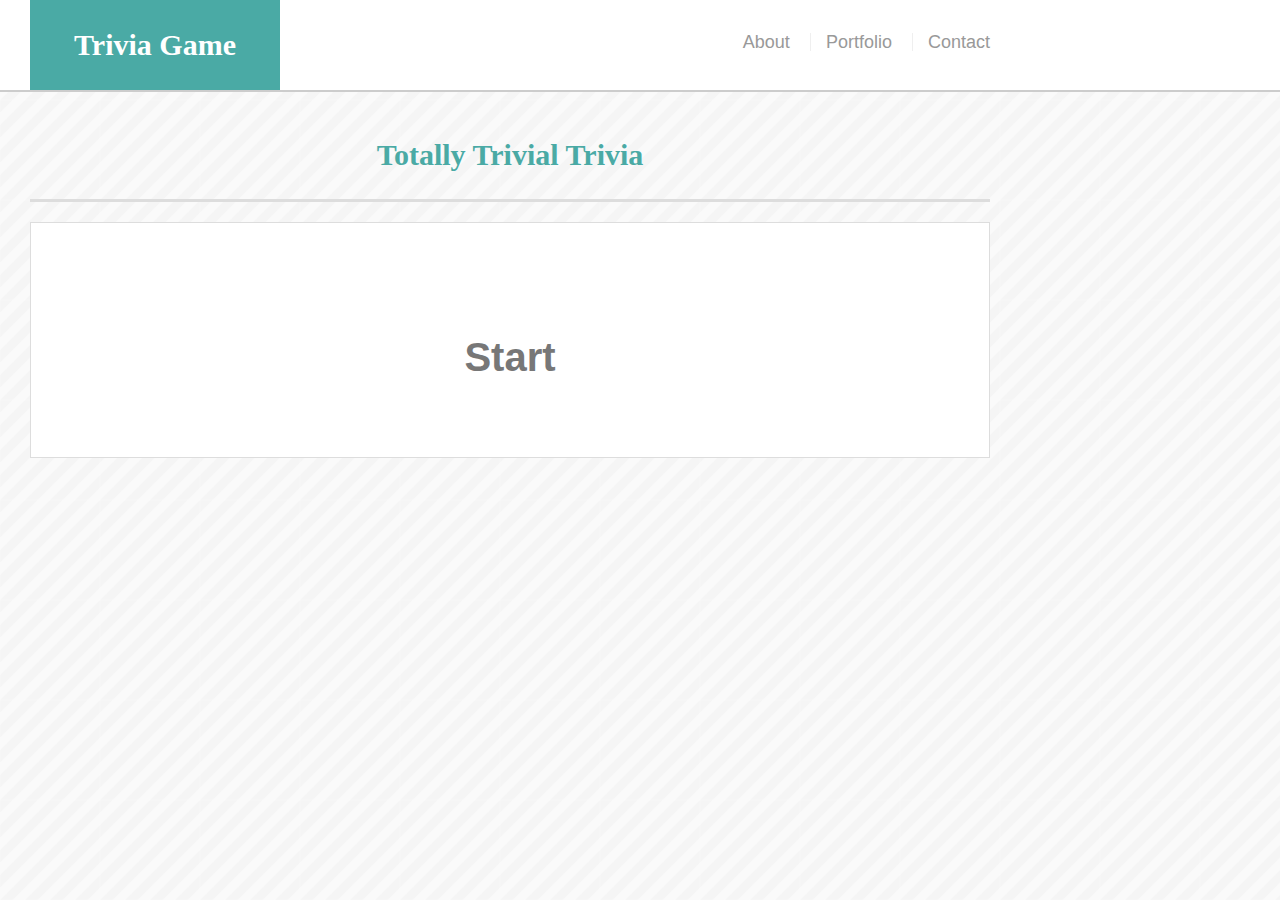
<file: index.html>
<!DOCTYPE html>
<html>

<head>
    <title>Trivia Game</title>
    <link rel="stylesheet" type="text/css" href="assets/css/style.css">
</head>

<body id="trivia-body">
        
    <header id="masthead">
        <div class="container">
            <a href="index.html" id="logo">Trivia Game</a>
            <nav>
                <a href="index.html">About</a>
                <a href="portfolio.html">Portfolio</a>
                <a href="contact.html">Contact</a>
            </nav>
        </div>
    </header>

    <div id="triv-container" class="container">
        <h1>Totally Trivial Trivia</h1>
        <section class="main-section">
            <div id="remaining-time"></div><br>

            <div class="ques-div">
                <p></p>
            </div>
            <div class="exmp-div">
                
            </div>
            <button id="restart-btn">Restart</button>
        </section>
    </div>

    <script type="text/javascript" src="https://cdnjs.cloudflare.com/ajax/libs/jquery/3.2.1/jquery.min.js"></script>
    <script type="text/javascript" src="assets/javascript/app.js"></script>
</body>

</html>
</file>
<file: assets/css/style.css>
body {
    font-family: Arial, "Helvetica Neue", Helvetica, sans-serif;
    font-size: 18px;
    line-height: 34px;
    color: #777777;
    background: url("../images/stripes-light.png");
  }
  
  * {
    box-sizing: border-box;
  }
  
  /* =============sticky footer styling================= */
  /* https://css-tricks.com/snippets/css/sticky-footer/ */
  
  html,
  body {
    height: 100%;
    margin: 0 auto -105px;
  }
  
  .wrapper {
    height: auto !important;
    height: 100%;
    min-height: 100%;
    margin: 0 auto -105px;
  }
  
  footer,
  .push {
    height: 105px;
  }
  /* end sticky footer styling */
  
  /* =====================general =======================*/
  
  .container {
    width: 100%;
    max-width: 960px;
    margin-left: 30px;
    clear: both;
  }
  
  h1,
  h2,
  h3,
  p {
    margin-bottom: 20px;
    margin-top:0px;
  }
  
  p:last-child {
    margin-bottom: 0;
  }
  
  h1,
  h2,
  h3 {
    font-family: Georgia, Times, "Times New Roman", serif;
    font-weight: 700;
    color: #4aaaa5;
  }
  
  h1 {
    padding-bottom: 20px;
    font-size: 30px;
    line-height: 49px;
    border-bottom: 3px solid #dddddd;
  }
  
  h2,
  h3 {
    font-size: 22px;
  }
  
  /* header */
  
  #masthead {
    position: fixed;
    z-index: 99;
    width: 100%;
    /* margin: 0 0 30px; */
    overflow: auto;
    color: #ffffff;
    background: #ffffff;
    border-bottom: 2px solid #cccccc;
  }
  
  #logo {
    float: left;
    width: 250px;
    height: 90px;
    font-family: Georgia, Times, "Times New Roman", serif;
    font-size: 30px;
    font-weight: 700;
    line-height: 90px;
    color: #ffffff;
    text-align: center;
    text-decoration: none;
    background: #4aaaa5;
  }
  
  nav {
    float: right;
    margin-top: 25px;
  }
  
  nav a {
    display: inline-block;
    padding-left: 15px;
    margin-left: 15px;
    line-height: 18px;
    color: #999;
    text-decoration: none;
    border-left: 1px solid #efefef;
  }
  
  nav a:first-child {
    border-left: 0 none;
  }
  
  /* footer */
  
  
  footer {
    padding: 30px 0;
    clear: both;
    font-size: 12px;
    color: #ffffff;
    color: #cccccc;
    text-align: center;
    background: #666666;
    border-top: 8px solid #4aaaa5;
    height: 50px;
  }
  
  h3, h2 {
    padding-bottom: 20px;
    margin-bottom: 15px;
    line-height: 22px;
    border-bottom: 2px solid #eeeeee;
  }
  
  /* main */
  
  #main-container {
    padding-top: 130px;
    min-height: calc(100vh - 70px);
  }
  
  .main-section {
    float: left;
    width: 100%;
    max-width: 960px;
    padding: 30px;
    margin: 0 0 40px;
    background: #ffffff;
    border: 1px solid #dddddd;
  }
  
  /* ==================portfolio page======================== */
  
  .work {
    position: relative;
    float: left;
    width: 274px;
    margin: 20px 0 25px;
    overflow: auto;
  }
  
  .work:nth-child(even) {
    margin-right: 40px;
  }
  
  .work img {
    width: 100%;
    border: 0 none;
    opacity: 0.8;
  }
  
  .work h3 {
    position: absolute;
    bottom: 20px;
    width: 100%;
    padding: 15px;
    margin-bottom: 0;
    font-weight: 300;
    line-height: 30px;
    color: #ffffff;
    text-align: center;
    background: #4aaaa5;
    border-bottom: 0;
  }
  
  .auth-image {
    float: left;
    width: 200px;
    height: auto;
    margin-top: 10px;
    margin-right: 25px;
  }
  
  /* =======================contact page===================== */
  
  label,
  input[type=text],
  input[type=email],
  textarea {
    display: block;
    width: 100%;
  }
  
  input[type=text],
  input[type=email],
  textarea {
    height: 35px;
    padding: 0 10px;
    font-size: 14px;
    border: 1px solid #dddddd;
  }
  
  textarea {
    height: 200px;
    margin-bottom: 20px;
  }
  
  input[type=submit] {
    padding: 10px 30px;
    font-size: 18px;
    color: #ffffff;
    cursor: pointer;
    background: #4aaaa5;
    border: 0 none;
  }
  
  #bigtitle {
    float: left;
    width: 100%;
    /* max-width: 960; */
    height: 90px;
    font-family: Georgia, Times, "Times New Roman", serif;
    font-size: 30px;
    font-weight: 700;
    line-height: 90px;
    color: #ffffff;
    text-align: center;
    text-decoration: none;
    background: #4aaaa5;
  }
  
  
  #directions-text {
    margin: 15px;
    padding: 15px;
    font-family: Georgia, Times, "Times New Roman", serif;
    /* border-style: dotted; */
    font-size : 35pt;
    color : #4aaaa5;
  }
  #userchoice-text {
    font-size : 20pt;
    margin: 15px;
  }
  #letteralready-text{
    font-size : 20pt;
    margin: 15px;
  }
  #wins-text{
    font-size : 20pt;
    margin: 15px;
  }
  #remaining-text{
    font-size : 20pt;
    margin: 15px;
  }
  #numberofgames-text{
    font-size : 20pt;
    margin: 15px;
  }
  #hangmanimg {
    float: right; 
    margin-right : 30px;
  }
  
  /* ======================================================= */
  /* ==================screen animation==================== */
  
  /* hangman page */
  #directions-text {
    overflow: hidden; /* Ensures the content is not revealed until the animation */
    border-right: .15em solid #777777; /* The typwriter cursor */
    white-space: nowrap; /* Keeps the content on a single line */
    margin: 0 auto; /* Gives that scrolling effect as the typing happens */
   /* letter-spacing: .15em; *//* Adjust as needed */
    animation: 
      typing 3.5s steps(40, end),
      blink-caret .75s step-end infinite;
  }
  
  /* The typing effect */
  @keyframes typing {
    from { width: 0 }
    to { width: 100% }
  }
  
  /* The typewriter cursor effect */
  @keyframes blink-caret {
    from, to { border-color: transparent }
    50% { border-color: #777777; }
  }
  
  /* #bigtitle {
    animation: move 3s;
    -webkit-animation: move 3s;
  }
  
  @keyframes move {
    from {
      margin-left: 100%;
      width: 300%; 
    }
  
    to {
      margin-left: 0%;
      width: 100%;
    }
  }
               
  @-webkit-keyframes move {
    from {
      margin-left: 100%;
      width: 300%; 
    }
  
    to {
      margin-left: 0%;
      width: 100%;
    }
  }
  */
/* ========================== unit-r-game ========================*/
  .char-image {
    width: 150px;
    height: 150px;
    border: double 7px #777777;
    border-radius: 16px;
    -webkit-box-decoration-break: clone;
    -o-box-decoration-break: clone;
    box-decoration-break: clone;
    padding: 7px;
  }

  button {
    padding: 10px 30px;
    font-size: 18px;
    color: #ffffff;
    cursor: pointer;
    background: #4aaaa5;
    border: 0 none;
  }

  
/* Hover Pseudo Class:
    Changes the style only when mouse hovers
    over the preceding element.
*/
.char-image:hover {
  border: dashed 5px #DAA520;
}

/* ========================== trivia game ========================*/

#trivia-body {
  /* padding-top: 100px; */
  /* background: url("../images/giphy-background.gif"); */
  background-color:#cccccc;
  /* background-size: cover; */
  /* background-size:900px 1000px; */
  background-repeat: repeat;
}
#triv-container {
  padding-top: 130px;
  min-height: calc(100vh - 70px);
  text-align: center;
}

h4:hover {
border: dashed 5px #dddddd;
background: #4aaaa5;
color: #ffffff;
}

#remaining-time {
  font-family: 'Times New Roman', Times, serif;
  font-weight: bold;
  font-size: 22pt;
  /* color: blue */
}
.ques-div{
  font-family: 'Times New Roman', Times, serif;
}
.ques-div{
  font-size: 18pt;
}
#trivia-img {
  width: 200px;
  height: 200px;
  border: solid 5px #777777;
}
  /* ======================================================= */
  /* ==================screen resolution==================== */
  /*  ##Screen = B/w 980px  */
  @media screen and (max-width: 980px) {
  
    .container {
      width: 100%;
    }
   
    #masterhead {
      width: 100%;
    }
  
    #logo {
      position: relative;
    }
  
    nav {
      position: relative;
      margin-right: 50px;
    }
  
   .main-section{
      width: 100%;
      margin-right: 100px;
    }
  
  }
  /*  ##Screen = B/w 768px  */
  @media screen and (max-width: 768px) {
  
    .container {
      width: 100%;
      /* margin-right: 50px; */
    }
   
    #masterhead {
      width: 100%;
    }
  
    #logo {
      position: relative;
    }
  
    nav {
      position: relative;
      margin-right: 50px;
    }
   
    #main-container{
      padding-right :40px;
    }
   .main-section{
      width: 100%;
    }
  
  }
  
  /*  ##Screen = B/w 640px  */
  @media screen and (max-width: 640px) {
  
    .container {
      margin-left: 0px;
      /* margin:none; */
      padding:5px;
    }
   
    #masterhead {
      clear: both;
      background-color: black;
      margin: none;
    }
  
    #logo {
      clear: both;
      background-color: #4aaaa5;
      margin: none;
      border:none;
      float:left;
      width: 100%;
    }
  
    nav {
      clear: both;
      float:left;
      width: 100%;
      margin-top: 0px;
      padding:5px;
      text-align: center;
    }
  
    #main-container{
      padding-right :40px;
    }
   .main-section{
     padding:15px;
     margin:30px 20px ;
    }
  
    h1 {
      padding:5px;
      font-size: 30px;
      border-bottom: 3px solid #dddddd;
    }
    .auth-image {
      float: left;
      width: 100%;
      height: auto;
    }
  }
</file>
